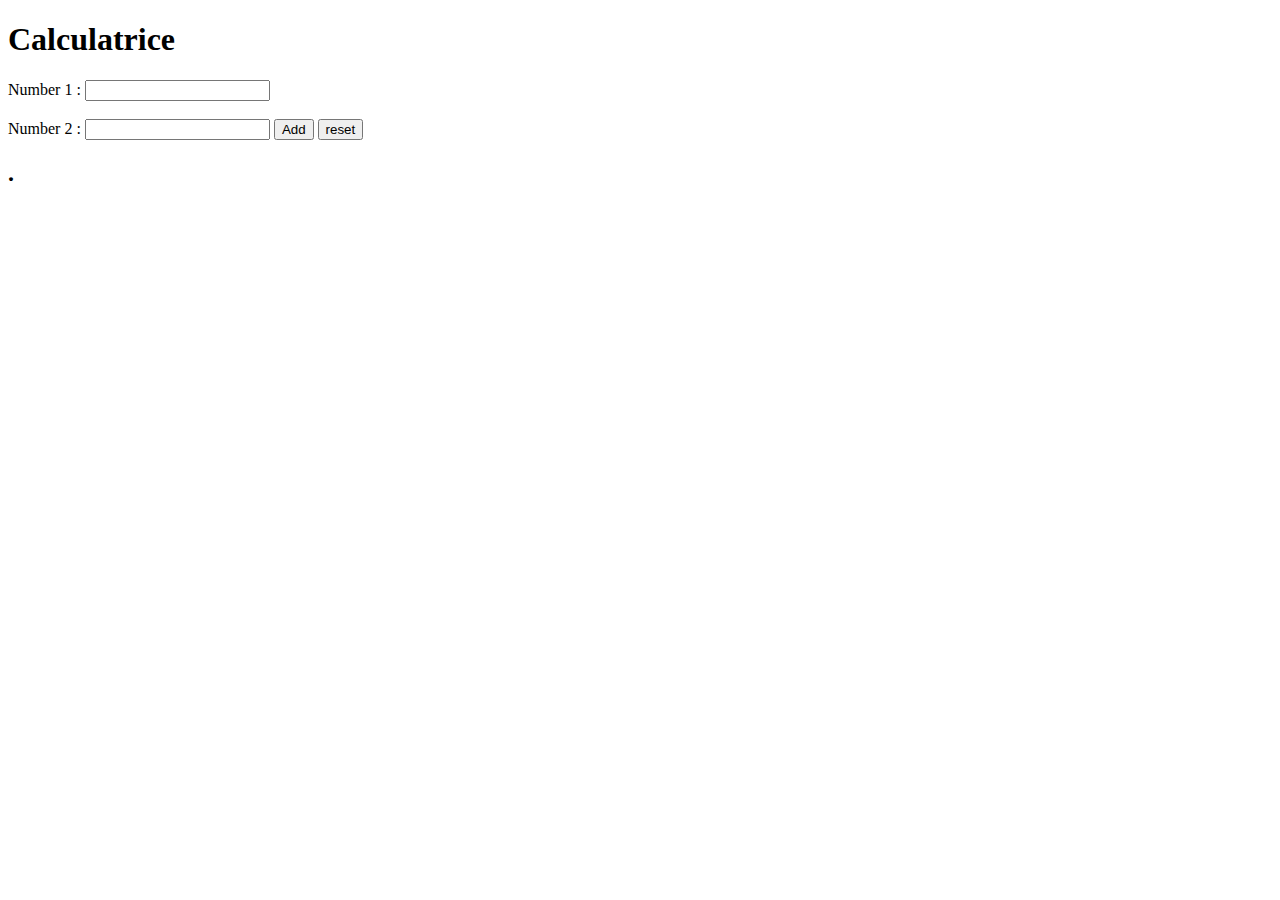
<file: Project Calculatrice/index.html>
<!DOCTYPE html>
<html lang="en">
<head>
    <meta charset="UTF-8">
    <meta name="viewport" content="width=device-width, initial-scale=1.0">
    <title>Calculatrice</title>
</head>
<body>
        <h1>Calculatrice</h1>

        <label for="">Number 1 :</label>
        <input type="number" id="number1">

        <br> <br>
        <label for="">Number 2 :</label>
        <input type="number" id="number2">

        <button onclick="add()">Add</button>
        <button onclick="reset()">reset</button>

        <h2 id="result">.</h2>
        



<script src="script.js"></script>
</body>
</html>
</file>
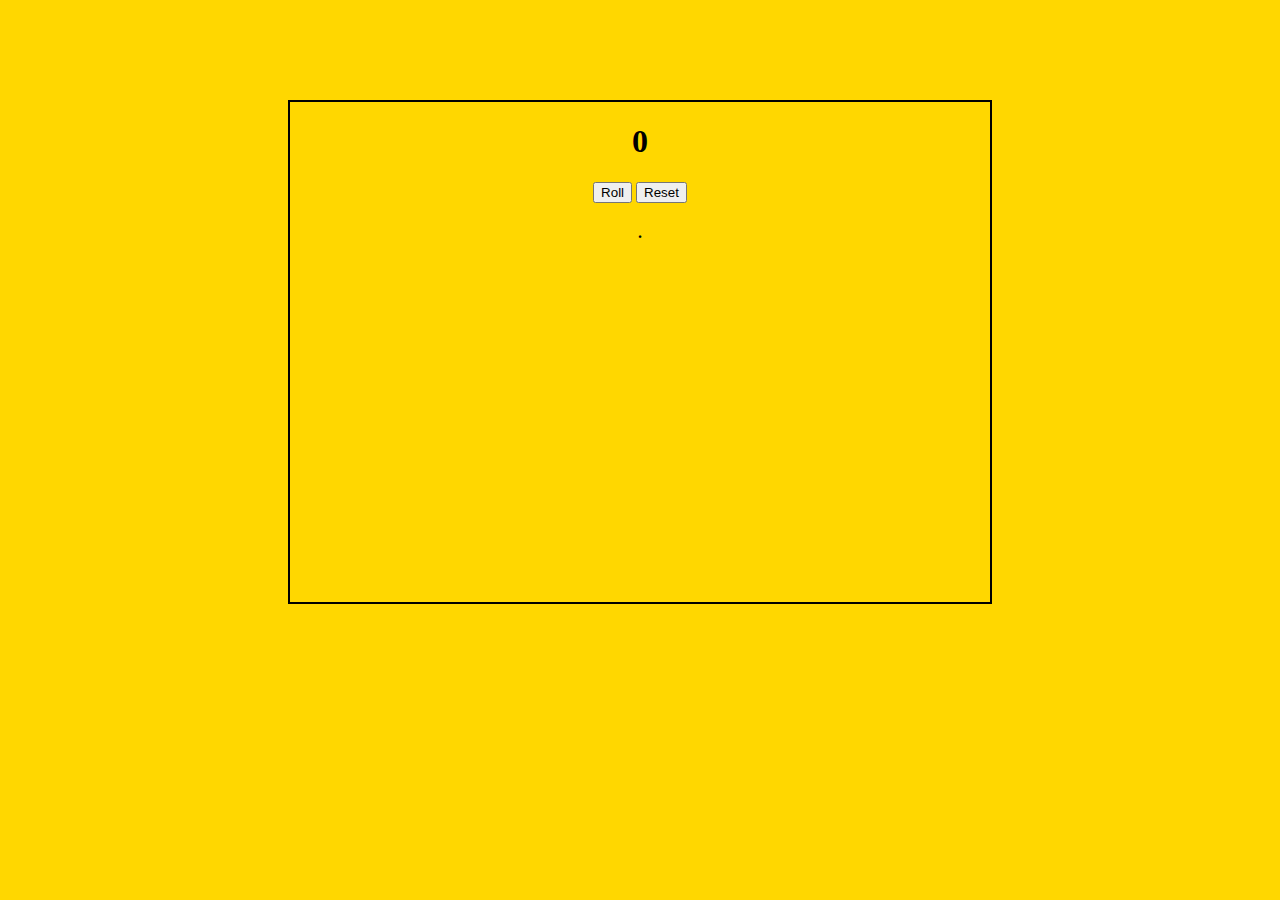
<file: Project Dice/index.html>
<!DOCTYPE html>
<html lang="en">
<head>
    <meta charset="UTF-8">
    <meta name="viewport" content="width=device-width, initial-scale=1.0">
    <title>The Dice</title>
    <link href="https://cdn.jsdelivr.net/npm/bootstrap@5.0.2/dist/css/bootstrap.min.css" rel="stylesheet" integrity="sha384-EVSTQN3/azprG1Anm3QDgpJLIm9Nao0Yz1ztcQTwFspd3yD65VohhpuuCOmLASjC" crossorigin="anonymous">
    <link rel="stylesheet" href="style.css">
</head>
<body>
       <div class="main">
        <div style="text-align: center;">
            <h1 class="main-score" id="score">0</h1>
            <button class="btn btn-success" onclick="roll()">Roll</button>
            <button class="btn btn-danger" onclick="reset()">Reset</button>
            <h4>.</h4>
        </div>
       </div>


       <script src="https://cdn.jsdelivr.net/npm/bootstrap@5.0.2/dist/js/bootstrap.bundle.min.js" integrity="sha384-MrcW6ZMFYlzcLA8Nl+NtUVF0sA7MsXsP1UyJoMp4YLEuNSfAP+JcXn/tWtIaxVXM" crossorigin="anonymous"></script>

       <script src="script.js"></script>
</body>
</html>
</file>
<file: Project Dice/style.css>
body{
    background-color: gold;
}



.main{
    width: 700px;
    height: 500px;
    border: 2px solid black;
    margin: 0 auto;
    margin-top: 100px;
    
}
</file>
